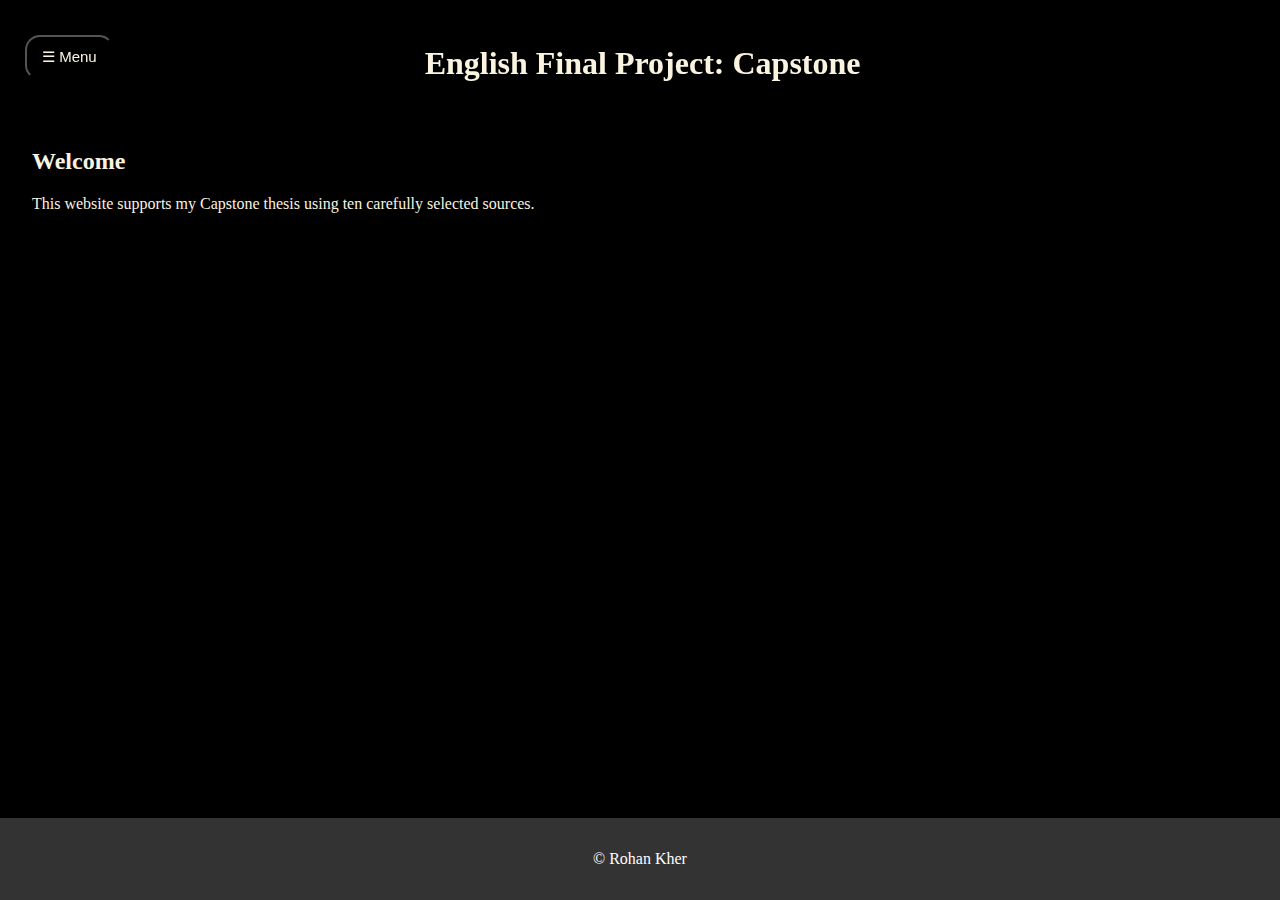
<file: index.html>
<!DOCTYPE html>
<html lang="en">
<head>
    <meta charset="UTF-8">
    <meta name="viewport" content="width=device-width, initial-scale=1.0">
    <title>Capstone</title>
    <link rel="stylesheet" href="styles.css">
</head>
<body class="background">
    <canvas id="particleCanvas"></canvas>

    <header class="titlebg">
        <h1>English Final Project: Capstone</h1>
    </header>

    <button class="menu-btn">&#9776; Menu</button>
    <div class="sidebar">
        <ul>
            <li><a href="/">Home</a></li>
            <li><a href="philosophy.html">Philosophy of Story</a></li>
        </ul>
    </div>

    <main>
        <section id="about">
            <h2>Welcome</h2>
            <p>This website supports my Capstone thesis using ten carefully selected sources.</p>
        </section>
    </main>

    <footer>
        <p>&copy; Rohan Kher</p>
    </footer>

    <script src="script.js"></script>
    <script src="particles.js"></script>
</body>
</html>
</file>
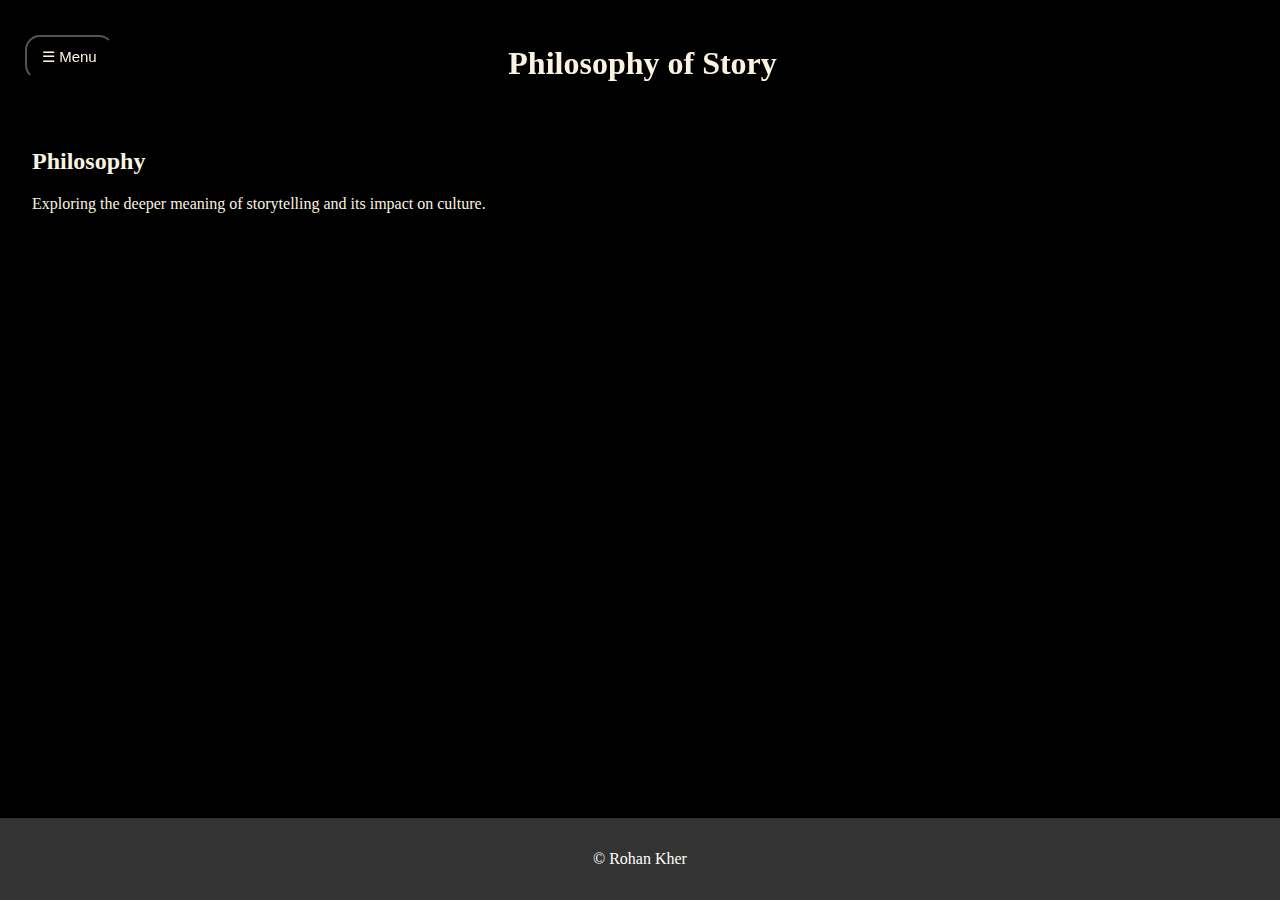
<file: philosophy.html>
<!DOCTYPE html>
<html lang="en">
<head>
    <meta charset="UTF-8">
    <meta name="viewport" content="width=device-width, initial-scale=1.0">
    <title>Philosophy of Story</title>
    <link rel="stylesheet" href="styles.css">
</head>
<body class="philosophybg">
    <canvas id="particleCanvas"></canvas> <!-- Particle animation canvas -->

    <header class="philosophytitlebg">
        <h1>Philosophy of Story</h1>
    </header>

    <button class="menu-btn">&#9776; Menu</button>
    <div class="sidebar">
        <ul>
            <li><a href="/">Home</a></li>
            <li><a href="philosophy.html">Philosophy of Story</a></li>
        </ul>
    </div>

    <main>
        <section>
            <h2>Philosophy</h2>
            <p>Exploring the deeper meaning of storytelling and its impact on culture.</p>
        </section>
    </main>

    <footer>
        <p>&copy; Rohan Kher</p>
    </footer>

    <script src="script.js"></script>
    <script src="particles.js"></script> <!-- Particle animation script -->
</body>
</html>
</file>
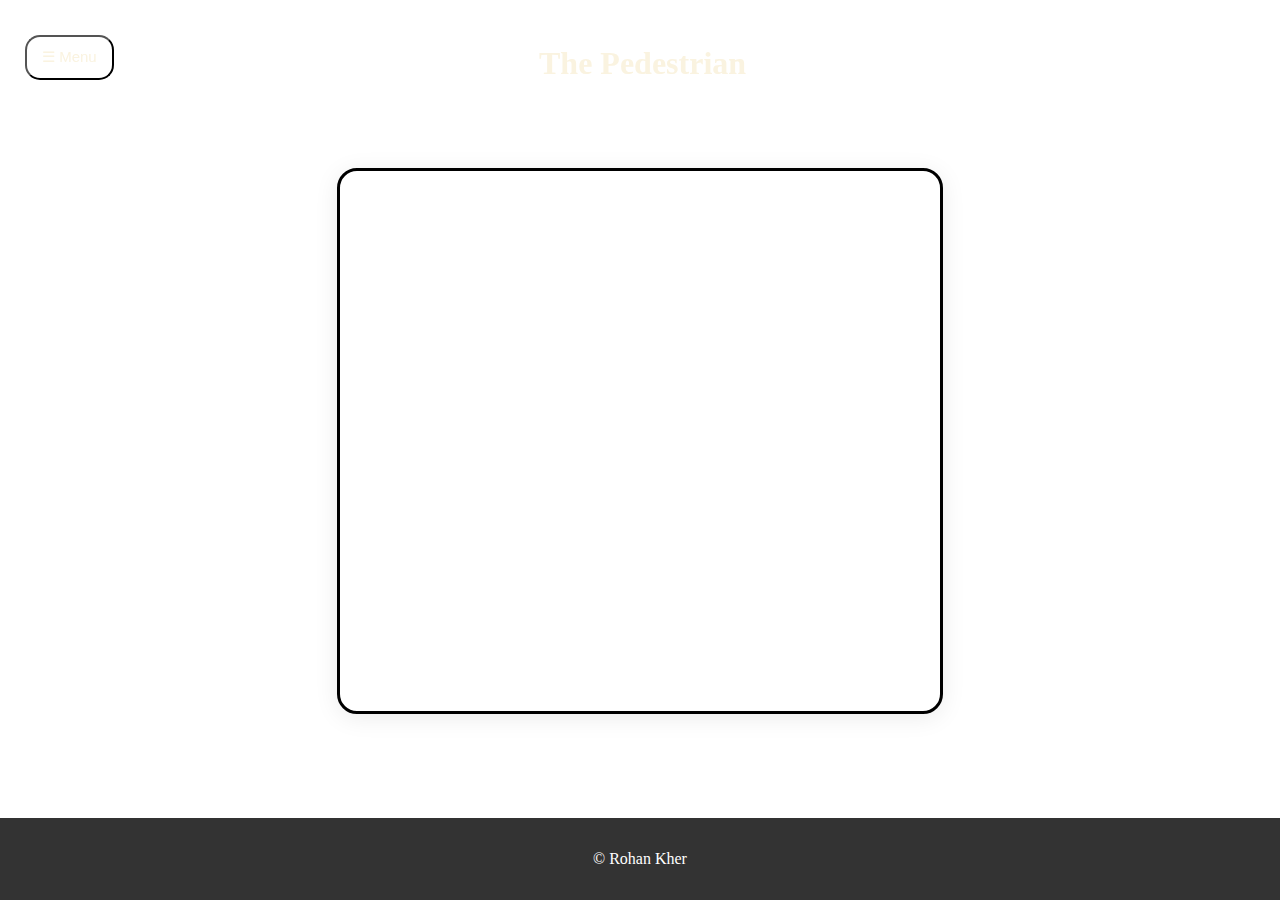
<file: scythe.html>
<!DOCTYPE html>
<html lang="en">
<head>
    <meta charset="UTF-8">
    <meta name="viewport" content="width=device-width, initial-scale=1.0">
    <title>The Pedestrian</title>
    <link rel="stylesheet" href="styles.css">
</head>
<body class="thesisbg">
    <canvas id="particleCanvas"></canvas>

    <header>
        <h1>The Pedestrian</h1>
    </header>

    <button class="menu-btn">&#9776; Menu</button>
    <div class="sidebar">
        <ul>
            <li><a href="/">Home</a></li>
            <li><a href="thesis.html">Thesis</a></li>
            <li><a href="sources.html">Sources</a></li>
        </ul>
    </div>

<main>
  <section>
    <div class="centered-box">
      <p>

</p>
    </div>
  </section>
</main>

    <footer>
        <p>&copy; Rohan Kher</p>
    </footer>

    <script src="script.js"></script>
    <script src="particles.js"></script>
</body>
</html>
</file>
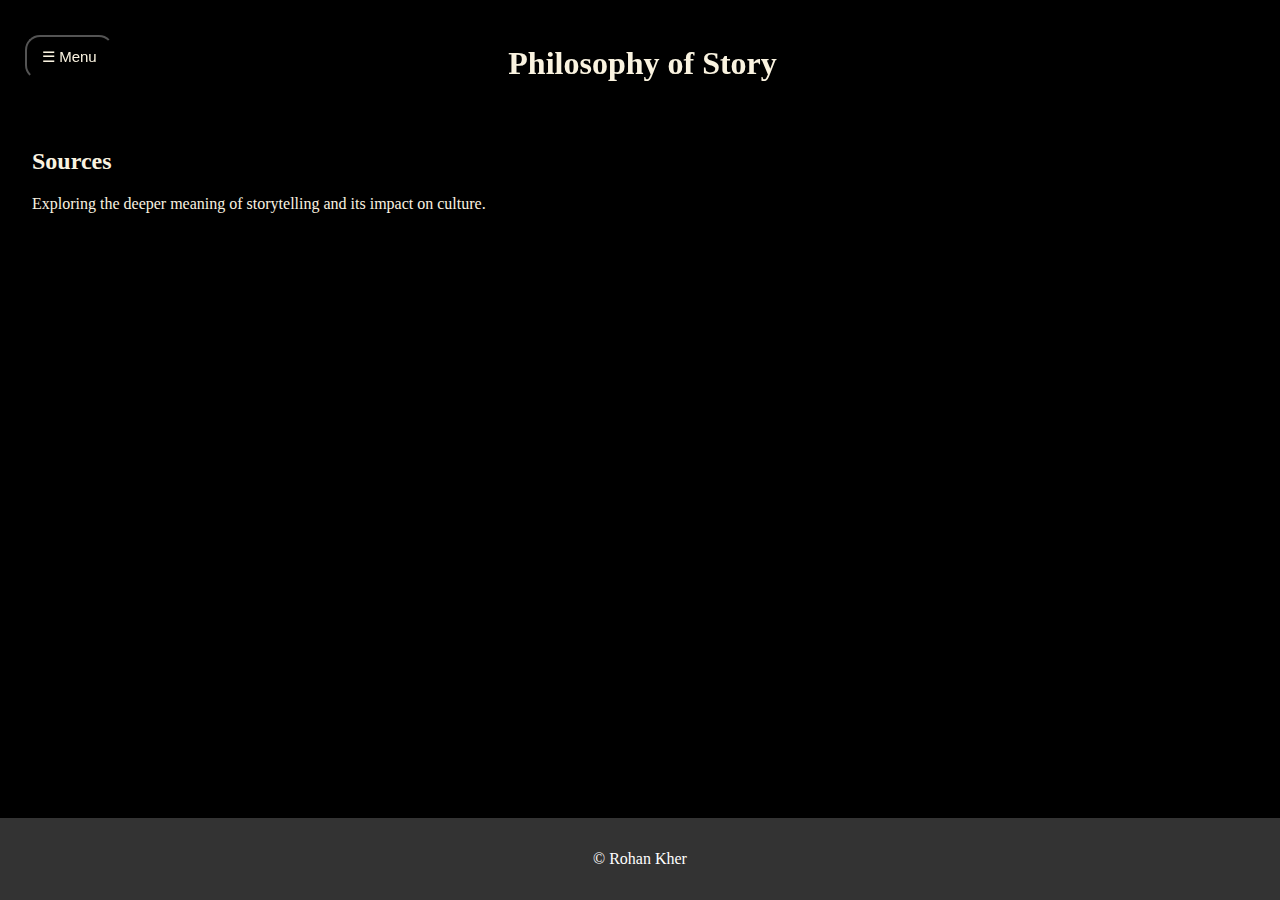
<file: sources.html>
<!DOCTYPE html>
<html lang="en">
<head>
    <meta charset="UTF-8">
    <meta name="viewport" content="width=device-width, initial-scale=1.0">
    <title>Surces</title>
    <link rel="stylesheet" href="styles.css">
</head>
<body class="philosophybg">
    <canvas id="particleCanvas"></canvas>

    <header class="philosophytitlebg">
        <h1>Philosophy of Story</h1>
    </header>

    <button class="menu-btn">&#9776; Menu</button>
    <div class="sidebar">
        <ul>
            <li><a href="/">Home</a></li>
            <li><a href="sources.html">Sources</a></li>
        </ul>
    </div>

    <main>
        <section>
            <h2>Sources</h2>
            <p>Exploring the deeper meaning of storytelling and its impact on culture.</p>
        </section>
    </main>

    <footer>
        <p>&copy; Rohan Kher</p>
    </footer>

    <script src="script.js"></script>
    <script src="particles.js"></script>
</body>
</html>
</file>
<file: styles.css>
/* General Styles */
body {
    font-family: Arial, sans-serif;
    margin: 0;
    padding: 0;
    display: flex;
    min-height: 100vh;
    flex-direction: column;
    background-color: black; 
    color: #FAF3E0
}
.main-content {
  position: relative;
  z-index: 1;
}

#particleCanvas {
    position: fixed;
    left: 0;
    top: 0;
    pointer-events: none; /* Allows mouse events to pass through to buttons/links */
    width: 100vw;
    height: 100vh;
    z-index: 1; /* Just above the background, below UI elements */
}

#particles-js {
  position: fixed;
  width: 100vw;
  height: 100vh;
  top: 0;
  left: 0;
  z-index: 0;
  pointer-events: none; /* So it doesn't block clicks */
}

/* Header */
header {
    background-color: transparent;
    color: #FAF3E0;
    text-align: center;
    padding: 1.5rem;
    font-family: "Nunito", sans-serif;
    position: fixed;
    top: 5;
    left: 5;
    right:5;
    width: 96.65%;
    z-index: 0;
    border-radius:20px;
    font-family: 'Nunito';
}
/* Main Content */
main {
  background-size: cover;
  background-position: center;
  background-repeat: no-repeat;
    flex: 1;
    padding: 8rem 2rem 2rem;
    font-family: 'Nunito';
}
footer {
    background: #333;
    color: #fff; 
    text-align: center;
    padding: 1rem;
    margin-top: auto;
    font-family: 'Nunito';
    flex-shrink: 0;
}
.sidebar {
  position: fixed;
  top: 0;
  left: -250px; /* Hidden by default */
  width: 250px;
  height: 100%;
  transition: left 0.3s ease;
  background: linear-gradient(150deg, rgb(254, 248, 228) 25%, rgb(252, 238, 203) 25%, rgb(252, 238, 203) 75%, rgb(254, 248, 228) 33%);
  z-index: 1;
border-top-right-radius:30px;
border-bottom-right-radius:30px;

}

/* Sidebar Links */
.sidebar ul {
    list-style: none;
    padding: 5rem 5rem 5rem 1rem;
}

.sidebar ul li {
    padding: 1rem;
    z-index: 1;
}

.sidebar ul li a {
    color: black;
    text-decoration: none;
    display: block;
}

.menu-btn {
    position: fixed;
    top: 35px;
    left: 25px;
    background-color: transparent;
    color: #FAF3E0;
    padding: 11.25px 15px;
    font-size: 15px;
    border: 2px solid-white; 
    cursor: pointer;
    z-index: 2;
    transition: transform 0.3s ease-in-out, background-color 0.3s ease-in-out, color 0.3s, border 0.3s;
    border-radius: 15px; 
}

.menu-btn.active {
    color: black;
    border: 2px solid black;
    background-color: rgba(255, 255, 255, 0.2);
    transform: scale(1.1);
}
.modal-content {
  background: linear-gradient(150deg, rgb(254, 248, 228) 25%, rgb(252, 238, 203) 25%, rgb(252, 238, 203) 75%, rgb(254, 248, 228) 33%);
  position: absolute;
  top: 50%;
  left: 50%;
  transform: translate(-50%, -50%);
  padding: 30px 20px;
  border-radius: 8px;
  width: 80%;
  max-width: 400px;
  box-shadow: 0 2px 8px rgba(0,0,0,0.3);
  color: black;
}
    
.close {
  position: absolute;
  top: 10px;
  right: 16px;
  font-size: 24px;
  font-weight: bold;
  color: black;  /* Make the X black */
  cursor: pointer;
  background: transparent; /* Ensures no background */
  border: none;
}

.close:hover {
  color: #e74c3c;
}
@keyframes modalFadeIn {
  from {
    opacity: 0;
    transform: scale(0.95);
  }
  to {
    opacity: 1;
    transform: scale(1);
  }
}
.modal {
  position: fixed;
  z-index: 9999;
  left: 0;
  top: 0;
  width: 100%;
  height: 100%;
  overflow: auto;
  background: rgba(0,0,0,0.5);
  opacity: 0;
  pointer-events: none;
  animation: none;
  transition: opacity 0.3s;
}
.modal.show {
  opacity: 1;
  pointer-events: auto;
  animation: modalFadeIn 3s;
}
@keyframes modalBreakDissolve {
  0% {
    opacity: 1;
    filter: blur(0);
    transform: scale(1) rotate(0deg) skew(0deg, 0deg);
  }
  20% {
    transform: scale(1.05) rotate(-2deg) skew(3deg, 2deg);
  }
  40% {
    transform: scale(0.98) rotate(2deg) skew(-4deg, -2deg);
  }
  70% {
    filter: blur(2px);
    opacity: 0.6;
    transform: scale(1.1) rotate(8deg) skew(12deg, 6deg);
  }
  100% {
    opacity: 0;
    filter: blur(10px);
    transform: scale(0.7) rotate(-24deg) skew(-30deg, 12deg);
  }
}

.modal.closing {
  animation: modalBreakDissolve 1s forwards;
}
.particle {
    position: fixed;
    width: 8px;
    height: 8px;
    border-radius: 50%;
    background: #ffbf00;
    pointer-events: none;
    animation: particle-move 0.7s forwards;
    z-index: 1;
}
.center-text {
    text-align: center;
    font-family: 'Nunito';
}

@keyframes particle-move {
    to {
        transform: translate(var(--dx), var(--dy)) scale(0.2);
        opacity: 0;
    }
}
#sources-section {
    background-color: #fff
    background-image: url('https://raw.githubusercontent.com/Rohilian/capstone-/refs/heads/main/Screenshot%202025-06-10%2014.47.19%20(1).png');
    border-radius: 18px;
    padding: 2rem 1rem;
    margin: 2rem auto;
    max-width: 900px;
}
.homebg {
    background-image: url('https://raw.githubusercontent.com/Rohilian/capstone-/refs/heads/main/Screenshot%202025-06-10%2014.47.19%20(1).png');
    /* Optional: set a fallback background color */
    background-color: #fff;
    background-size: cover;
    background-repeat: no-repeat;
}

.sourcesbg {
   background-image: url('https://raw.githubusercontent.com/Rohilian/capstone-/refs/heads/main/Screenshot%202025-06-10%2014.47.19%20(1).png');
     background-color: #fff;
    background-size: cover;
    background-repeat: no-repeat;
}

.thesisbg {
   background-image: url('https://raw.githubusercontent.com/Rohilian/capstone-/refs/heads/main/Screenshot%202025-06-10%2014.47.19%20(1).png');
     background-color: #fff;
    background-size: cover;
    background-repeat: no-repeat;
}

a:visited {
  color: #fff
}

a {
  text-decoration: none;
}

.centered-box {
  display: flex;
  justify-content: center;
  align-items: center;
  min-height: 60vh;
  border: 3px solid black;
  border-radius: 20px;
  margin: 40px auto;
  max-width: 600px;
  background: transparent;
  box-shadow: 0 4px 24px rgba(0,0,0,0.08);
}

.centered-box p {
  font-size: 2rem;
  font-weight: bold;
  text-align: center;
  margin: 40px;
}

/* This will affect all anchor links, including those with classes */
a, a:visited {
  color: black !important;
  text-decoration: none !important;
}
</file>
